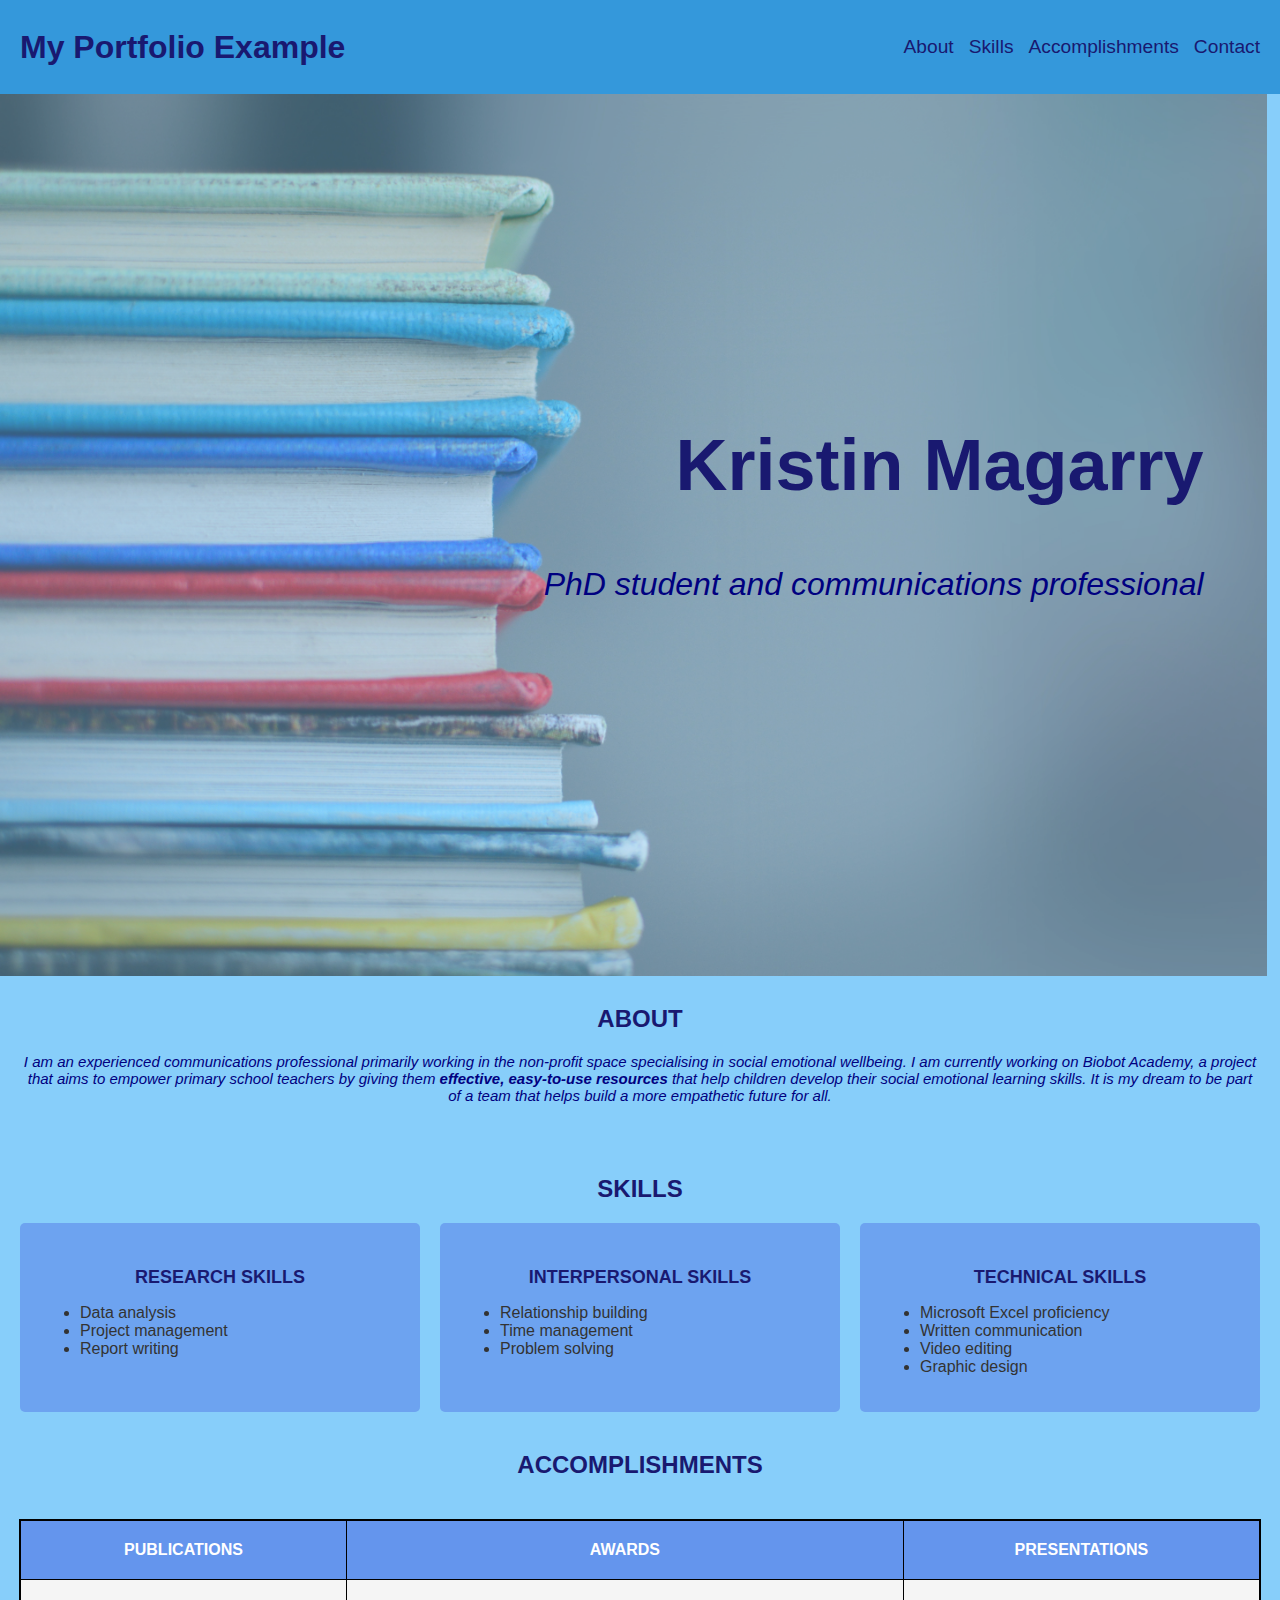
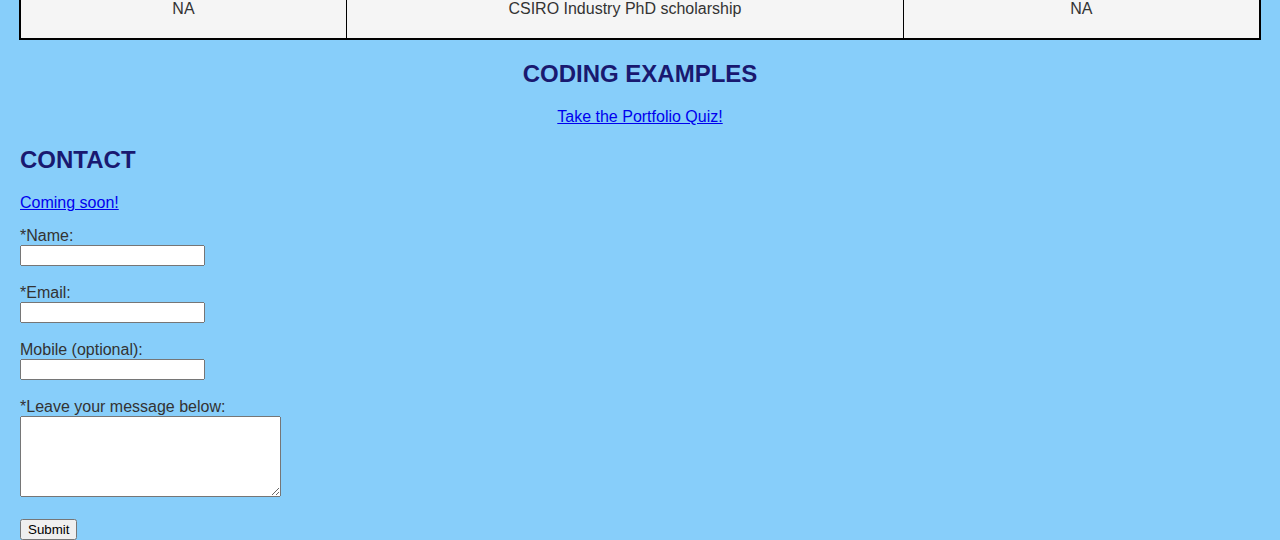
<file: index.html>
<!DOCTYPE html>
<html>
    <head>
        <link rel="stylesheet" href="https://cdnjs.cloudflare.com/ajax/libs/font-awesome/4.7.0/css/font-awesome.min.css">
        <meta name="viewport" content="width=device-width, user-scalable=no">
        <link href="./style.css" type="text/css" rel="stylesheet">
        <title>
            Kristin Magarry's Portfolio
        </title>
        </head>
        <body>
            <main>
            <header>
            <nav class="topnav" id="portfolioTopnav">
                <div class="navbar-brand">My Portfolio Example</div>
            <a href="javascript:void(0);" class="icon" onclick="openMenu()"><i class="fa fa-bars"></i></a>
            <ul class="navbar-menu">
           <li><a href="#About">About</a></li>
            <li><a href="#Skills">Skills</a></li>
            <li><a href="#Accomplishments">Accomplishments</a></li>
            <li><a href="#Contact">Contact</a></li>
            </ul>
            </nav>
            </header>
            <section class="bgimage" id="home">
                <div class="container-fluid">
                    <div class="row">
                    <div class="col-lg-12 col-md-12 col-sm-12 col-xs-12 hero-text">
                        <h2 class="hero_title">Kristin Magarry</h2>
                        <p class="hero_desc">PhD student and communications professional</p>
                    </div>
                    </div>
                </div>
            </section>
            <!--About Section-->
            <div id="aboutsection">
                <h2 id="About" class="heading uppercase">About</h2>
            <p>I am an experienced communications professional primarily working in the non-profit space specialising in <em>social emotional wellbeing</em>. I am currently working on Biobot Academy, a project that aims to empower primary school teachers by giving them <strong>effective, easy-to-use resources</strong> that help children develop their social emotional learning skills. It is my dream to be part of a team that helps build a more empathetic future for all.</p>
            <br>
            <br>
            </div>
            <!--Skills Section-->
            <section id="Skills">
            <h2 id="Skills" class="heading uppercase">Skills</h2>
            <div class="skills-container">
                <div class="skill-card">
                    <h4>Research Skills</h4>
            <ul class="list">
                <li>Data analysis</li>
                <li>Project management</li>
                <li>Report writing</li>
            </ul>
            </div>
            <div class="skill-card">
            <h4>Interpersonal Skills</h4>
            <ul class="list">
                <li>Relationship building</li>
                <li>Time management</li>
                <li>Problem solving</li>
            </ul>
            </div>
            <div class="skill-card">
            <h4>Technical skills</h4>
            <ul class="list">
                <li>Microsoft Excel proficiency</li>
                <li>Written communication</li>
                <li>Video editing</li>
                <li>Graphic design</li>
            </ul>
            </div>
        </section>
            <!--Accomplishment Section-->
            <div id="accomplishmentsection">
            <h2 id="Accomplishments" class="accomplishments">Accomplishments</h2>
            <table>
                <tr>
                    <th scope="col">Publications</th>
                    <th scope="col">Awards</th>
                    <th scope="col">Presentations</th>
                </tr>
                <tr>
                    <td>NA</td>
                    <td>CSIRO Industry PhD scholarship</td>
                    <td>NA</td>
                </tr>
            </table>
            <section id="codingexamples">
                <h2 id="Coding" class="heading uppercase">Coding Examples</h2>
            <a href="quiz.html" target="_blank">Take the Portfolio Quiz!</a>
            </div>
        </section>
            <!--Contact Section-->
            <section id="contact">
            <div id="contactsection">
            <h2 id="Contact" class="heading uppercase">Contact</h2>
            <a href="https://www.google.com/"target="_blank">Coming soon!</a>
            <p></p>
            <form id="contact form" action="https://formspree.io/f/myyarpjl" method="POST">
                <label for="name">*Name:</label>
                <br>
                <input type="text" name ="name-text-field" id="name" required>
                <br>
                <br>
                <label for="email">*Email:</label>
                <br>
                <input type="text" name="email" id="email" required pattern="[a-z0-9._%+-]+@[a-z0-9.-]+\.[a-z]{2,}$">
                <br>
                <br>
                <label for="mobile">Mobile (optional):</label>
                <br>
                <input type="tel" name="mobile" id="mobile" pattern="[0-9]{10-16}">
                <br>
                <br>
                <label for="message">*Leave your message below:</label>
                <br>
                <textarea id="message" name="message" rows="5" cols="30" required></textarea>
                <br>
                <br>
                <input type="submit">
            </form>
            </div>
        </section>
            </main>
            <script src="./nav.js"></script>
        </body>
</html>
</file>
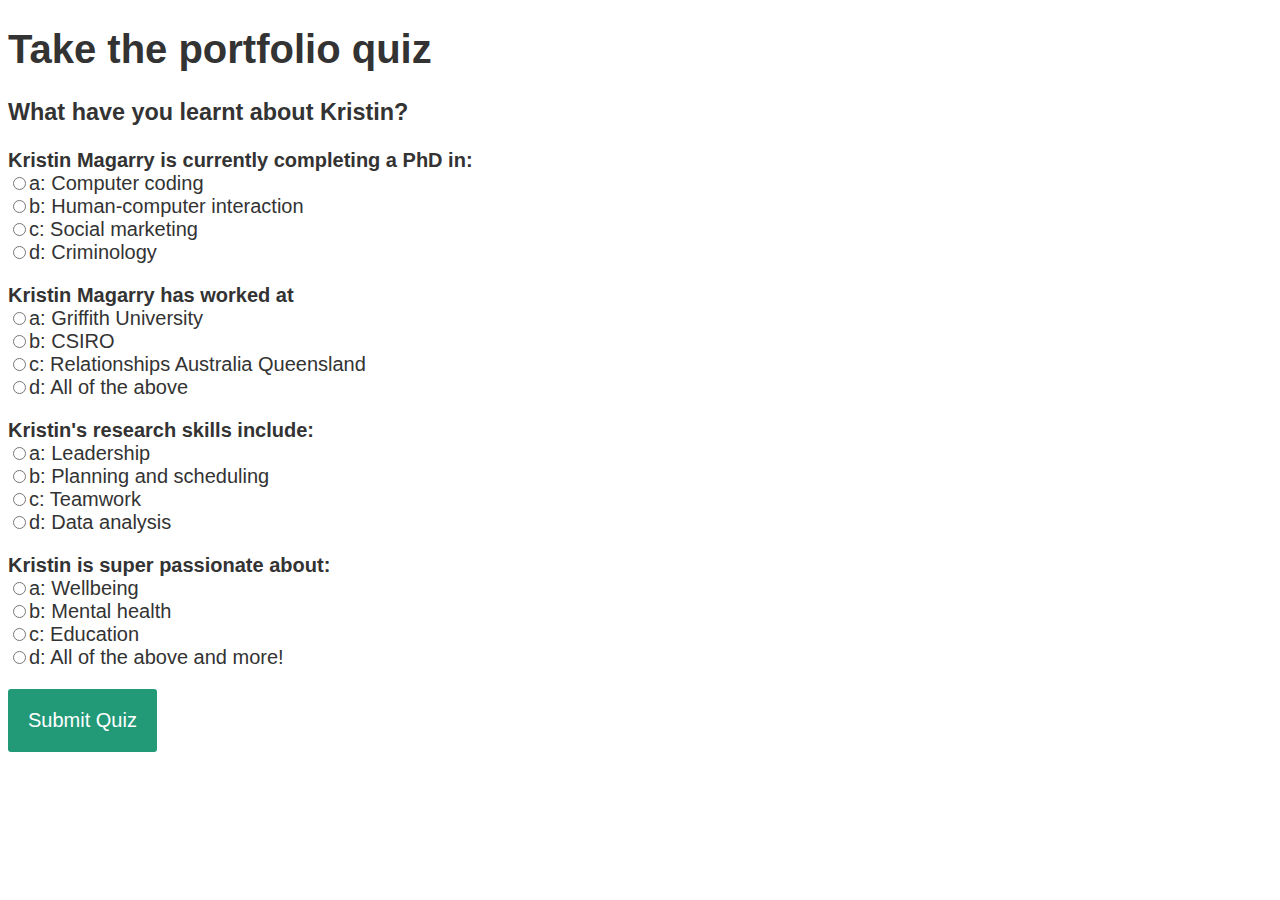
<file: quiz.html>
<!DOCTYPE html>
<html>
    <head>
        <link href="./quizstyle.css" type="text/css" rel="stylesheet">
        </head>
    <body>
        <h1>Take the portfolio quiz</h1>
        <h3>What have you learnt about Kristin?</h3>  
        <div id="quiz"></div>
        <button id="submit">Submit Quiz</button>
        <div id="results"></div> 
        <script src="./quiz.js"></script>
    </body>
</file>
<file: style.css>
h2{
    color: midnightblue;
    font-family: Arial;
}
p{
    color:navy;
    font-size: 15px;
    font-style: italic;
}
.heading{
    color:midnightblue;
}
.uppercase{
    text-transform: uppercase
}
h2.contactform{
    font-family: bold;
}
.list li{
    color: #333333;
}
body{
    font-family: Arial;
    color:#333333;
    background-color: #87CEFA;
    margin: 0;
    padding: 0;
}
h1{
    text-align: center;
}
table, th, td {
  border: 2px solid black;
  border-collapse: collapse;
  padding: 10px 5px;
  margin-left: auto;
  margin-right: auto;
}
img{
    border-radius: 100%;
}
.accomplishments{
    color:midnightblue;
    text-transform: uppercase;
    text-align: center;
}
h4{
    color:midnightblue;
    text-transform: uppercase;
    font-size: 15px;
}
.topnav .icon {

    display: none;
  
  }
  
  /* When the screen is less than 600 pixels wide, hide all links. Show the icon that should open and close the nav (.icon) */
  
  @media only screen and (max-width: 600px) {
  
    .topnav a {display: none;}
  
    .topnav a.icon {
  
      float: right;
  
      display: block;
  
    }
  
  }
  
  /* The "responsive" class is added to the topnav with JavaScript when the use clicks on the icon. This class makes the topnav look good on small screens (display the links vertically instead of horizontally) */
  
  @media only screen and (max-width: 600px) {
  
    .topnav.responsive {
  
      position: fixed;
  
  }
  
    .topnav.responsive a.icon {
  
      position: absolute;
  
      right: 0;
  
      top: 0;
  
    }
  
    .topnav.responsive a {
  
      float: none;
  
      display: block;
  
      text-align: left;
  
    }
  
  }
/* Background image CSS */
.bgimage {
  height: 99vh;
  width: 99.5vw;
  position: relative;
}

.bgimage::before {
  content: "";
  position: absolute;
  top: 0;
  left: 0;
  height: 99%;
  width: 99.5%;
  background-image: url(heroImage.jpg);
  background-size: cover;
  opacity: 0.6;
}

/* Text CSS above the hero image */
.hero-text {
  position: absolute;
  top: 270px;
  right: 70px;
  text-align:right;
}

.hero_title {
  font-size: 4.5rem;
}

.hero_desc {
  font-size: 2rem;
}
.topnav {
  background-color: #3498db;
  padding: 20px;
  display: flex;
  justify-content: space-between;
  align-items: center;
}

.navbar-brand {
  font-size: 2rem;
  font-weight: bold;
  color: midnightblue
}

.navbar-menu {
  list-style: none;
  display: flex;
}

.navbar-menu li {
  margin-left: 15px;
}

.navbar-menu li a {
  text-decoration: none;
  color: midnightblue;
  font-size: 1.2rem;
}

.navbar-menu li a:hover {
  color: white;
}
#aboutsection{
  text-align: center;
  margin-left: 20px;
  margin-right: 20px;
}

#Skills {
  text-align: center;
  padding-left: 20px;
  padding-right: 20px;
}

.skills-container {
  display: grid;
  grid-template-columns: repeat(3, 1fr);
  grid-gap: 20px;
}

.skill-card {
  background-color: #6DA3F0;
  padding: 20px;
  border-radius: 5px;
  text-align: center; /* Center align the entire skill card */
}

@media only screen and (max-width: 600px) {
  .skills-container {
    grid-template-columns: 1fr; /* Display in one column */
  }
}

.skill-card h4 {
  font-size: 18px;
  margin-bottom: 10px;
  text-align: center; /* Center align the heading within the skill card */
}

.skill-card ul {
  text-align: left; /* Align the list items to the left */
}

.accomplishments {
  color: midnightblue;
  text-transform: uppercase;
  text-align: center;
  padding: 20px;
  margin-bottom: 20px;
}

table {
  width: 97%;
  border-collapse: collapse;
}

th,td {
  padding: 20px;
  text-align: center;
  border: 1px solid black;
}

th {
  background-color: #6495ED;
  color: white;
  text-transform: uppercase;
}

td {
  background-color: #F5F5F5;
}

/* Highlight specific accomplishments */
td.highlight {
  background-color: #FFD700; /* Use your preferred highlight color */
  font-weight: bold;
}

#accomplishmentsection {
  text-align: center;
}
#Coding {
text-align: center;
}
#contact {
  margin-left: 20px;
}
</file>
<file: quizstyle.css>
body{
	font-size: 20px;
	font-family: sans-serif;
	color: #333;
}
.question{
	font-weight: 600;
}
.answers {
    margin-bottom: 20px;
}
.answers label{
    display: block;
  }
#submit{
	font-family: sans-serif;
	font-size: 20px;
	background-color: #297;
	color: #fff;
	border: 0px;
	border-radius: 3px;
	padding: 20px;
	cursor: pointer;
	margin-bottom: 20px;
}
#submit:hover{
	background-color: #3a8;
}
</file>
